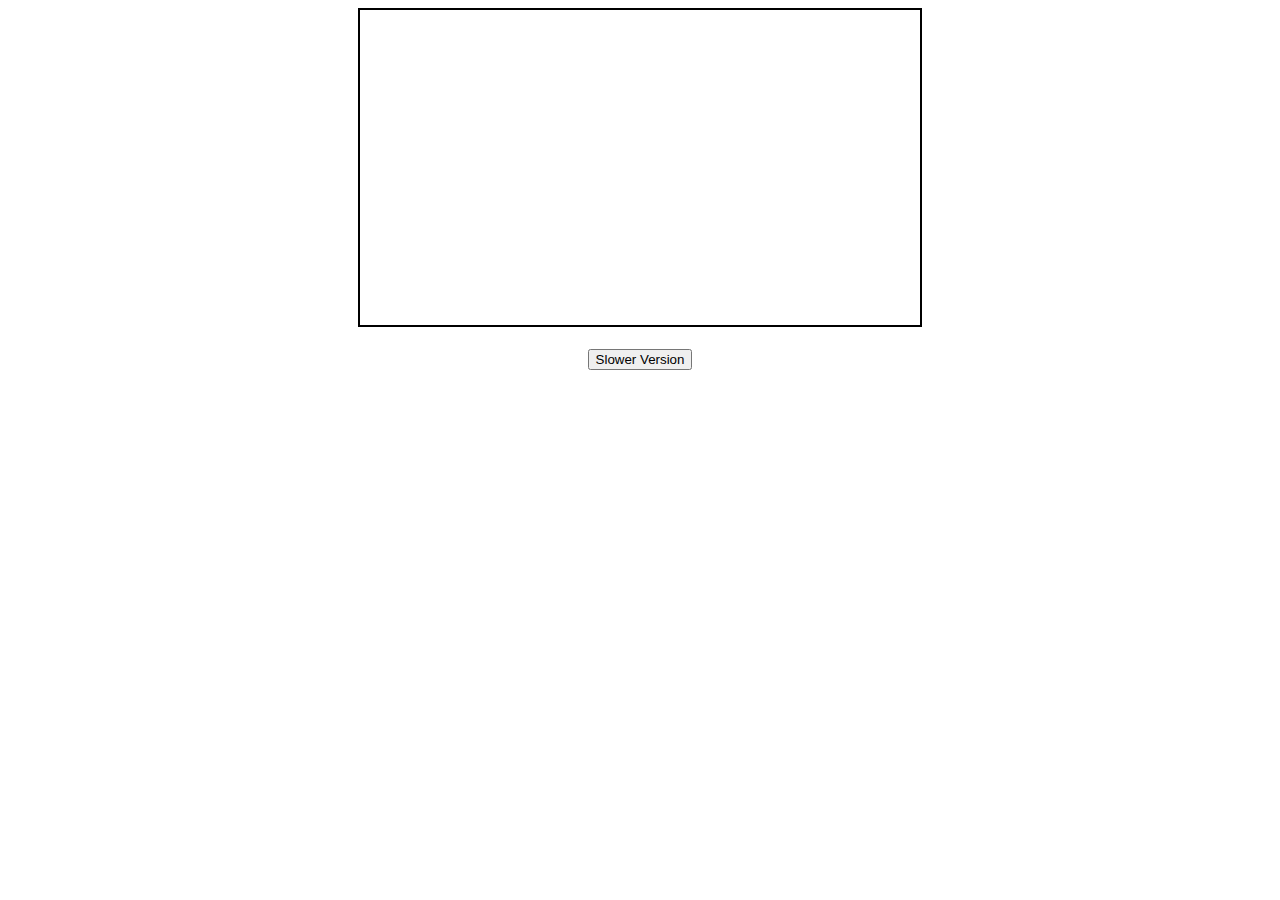
<file: index.html>
<!DOCTYPE html>

<html>
<head>
<title>Listening</title>
<link rel="stylesheet" href="listening_stylesheet.css">
</head>

<body>
<center>
<div id="fast">
<iframe title='Embedded Media titled: eng 53 fast' width="560"  height="315"  src="https://jefferson.yuja.com/V/Video?v=7657199&node=32586868&a=167485543&preload=false" webkitallowfullscreen mozallowfullscreen allowfullscreen loading="lazy"></iframe>
</div>
<br>
<button id="hint" onclick="hint()">Slower Version</button>
<br>
<br>
<div id="slow">
<iframe title='Embedded Media titled: eng 53 slow' width="560"  height="315"  src="https://jefferson.yuja.com/V/Video?v=7657210&node=32586892&a=107843304&preload=false" webkitallowfullscreen mozallowfullscreen allowfullscreen loading="lazy"></iframe>
</div>
</center>

<script src="listening.js"></script>
</body>
</html>
</file>
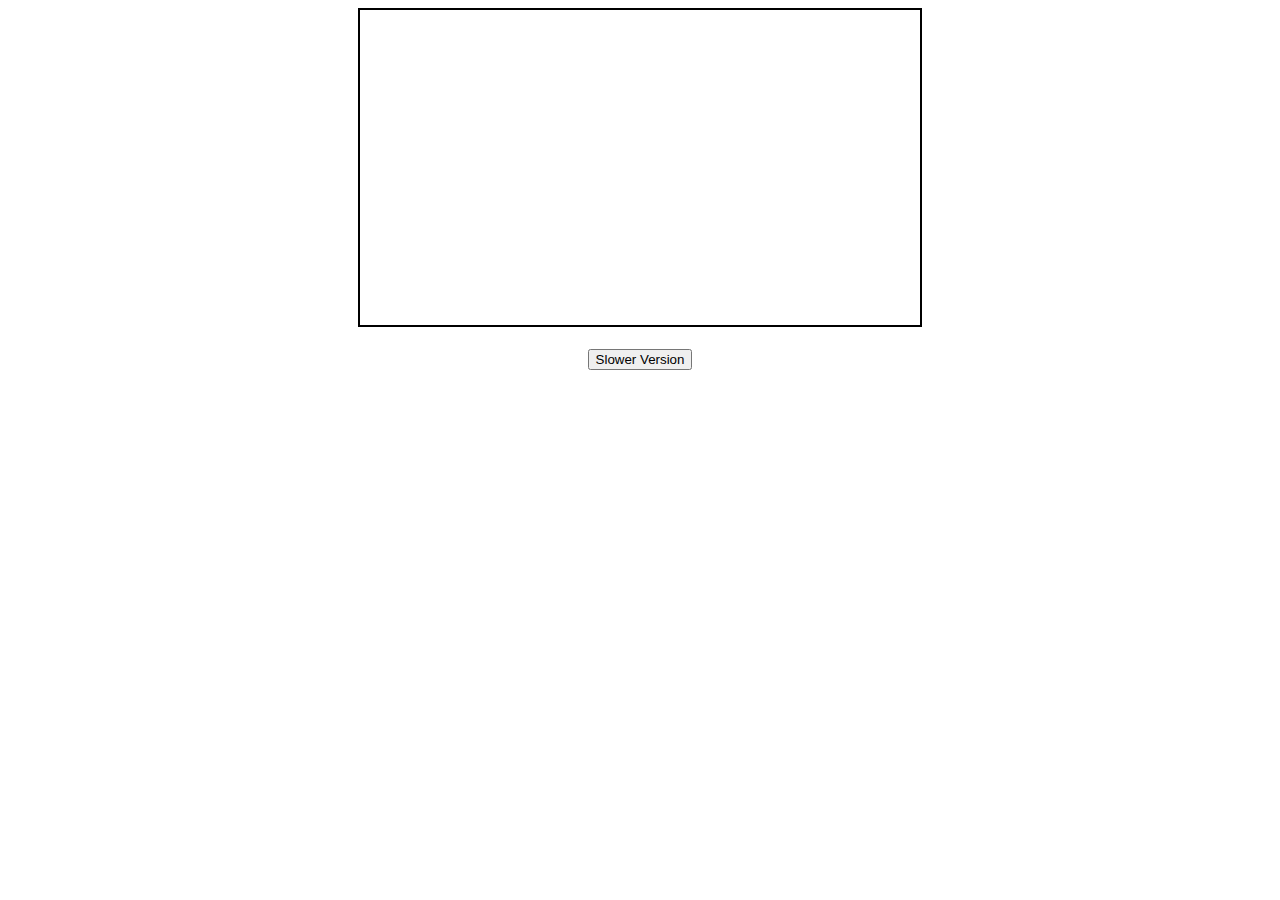
<file: listening.html>
<!DOCTYPE html>

<html>
<head>
<title>Listening</title>
<link rel="stylesheet" href="listening_stylesheet.css">
</head>

<body>
<center>
<div id="fast">
<iframe title='Embedded Media titled: eng 53 fast' width="560"  height="315"  src="https://jefferson.yuja.com/V/Video?v=7657199&node=32586868&a=167485543&preload=false" webkitallowfullscreen mozallowfullscreen allowfullscreen loading="lazy"></iframe>
</div>
<br>
<button id="hint" onclick="hint()">Slower Version</button>
<br>
<br>
<div id="slow">
<iframe title='Embedded Media titled: eng 53 slow' width="560"  height="315"  src="https://jefferson.yuja.com/V/Video?v=7657210&node=32586892&a=107843304&preload=false" webkitallowfullscreen mozallowfullscreen allowfullscreen loading="lazy"></iframe>
</div>
</center>

<script src="listening.js"></script>
</body>
</html>
</file>
<file: listening_stylesheet.css>
#slow {
	visibility: hidden;
}

iframe {
	border: 2px solid black;
}
</file>
